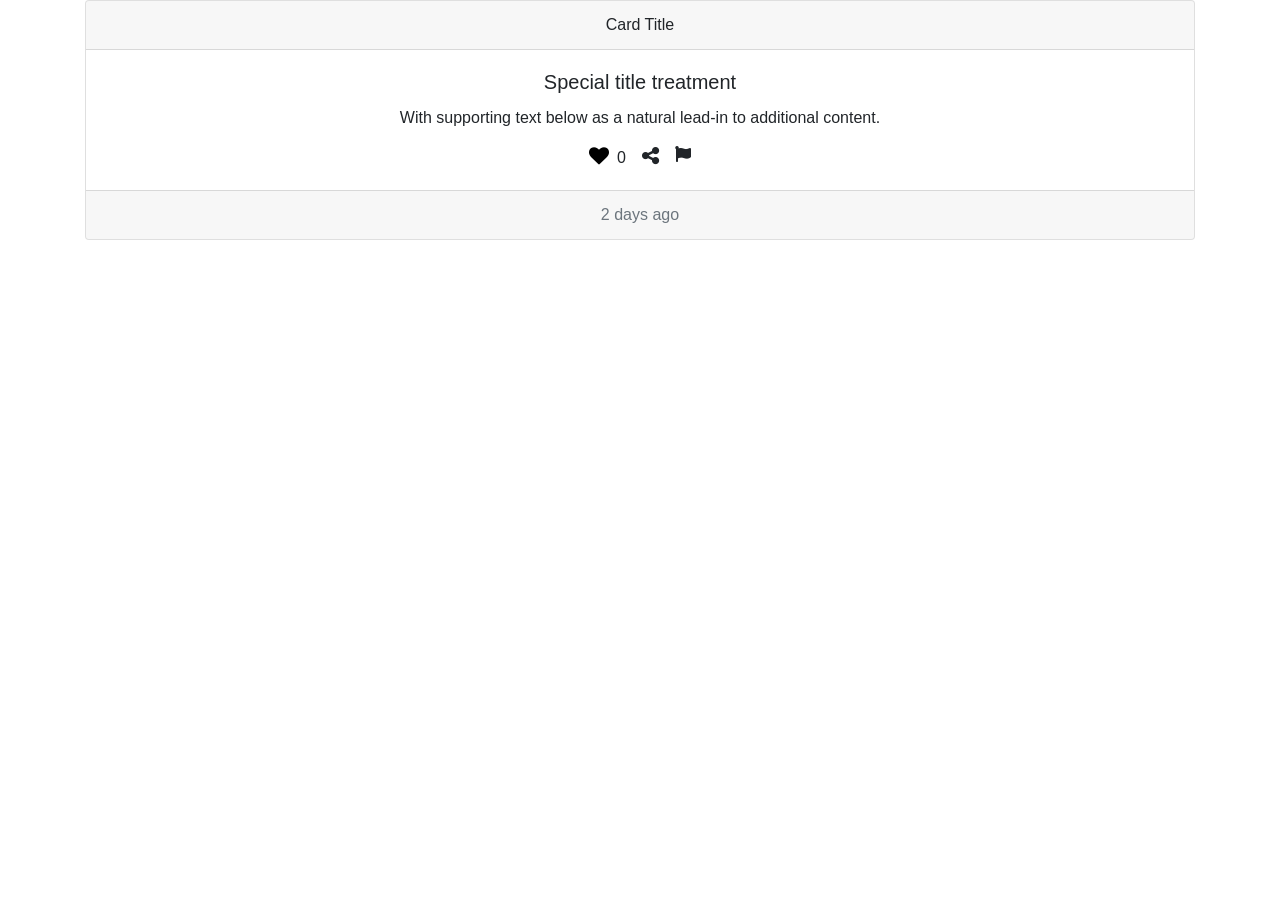
<file: details.html>
<!DOCTYPE html>
<html lang="en">
<head>
    <meta charset="UTF-8">
    <meta http-equiv="X-UA-Compatible" content="IE=edge">
    <meta name="viewport" content="width=device-width, initial-scale=1.0">
    <script src="https://cdn.jsdelivr.net/npm/bootstrap@5.3.0-alpha1/dist/js/bootstrap.bundle.min.js" integrity="sha384-w76AqPfDkMBDXo30jS1Sgez6pr3x5MlQ1ZAGC+nuZB+EYdgRZgiwxhTBTkF7CXvN" crossorigin="anonymous"></script>
    <link href="https://cdn.jsdelivr.net/npm/bootstrap@5.3.0-alpha1/dist/css/bootstrap.min.css" rel="stylesheet" integrity="sha384-GLhlTQ8iRABdZLl6O3oVMWSktQOp6b7In1Zl3/Jr59b6EGGoI1aFkw7cmDA6j6gD" crossorigin="anonymous">
    <link rel="stylesheet" href="https://maxcdn.bootstrapcdn.com/bootstrap/4.5.2/css/bootstrap.min.css">
    <link rel="stylesheet" href="https://use.fontawesome.com/releases/v5.15.1/css/all.css">
    <!-- Font Awesome -->
    <link rel="stylesheet" href="https://cdnjs.cloudflare.com/ajax/libs/font-awesome/4.7.0/css/font-awesome.min.css">
    <title>Document</title>
    <style>
        .fa-heart {
          color: black;
          cursor: pointer;
          font-size: 20px;
        }
        .liked {
          color: red;
        }
        .form-group {
          margin-top: 20px;
        }
        /* .warning-icon {
        display: inline-block;
        width: 30px;
        height: 30px;
        border: 2px solid orange;
        border-radius: 50%;
        color: orange;
        font-size: 20px;
        line-height: 30px;
        text-align: center;
        margin-right: 10px;
      } */

      </style>
      
</head>
<body>
    <div class="container">
        <div class="card text-center">
            <div class="card-header">
                Card Title
            </div>
            <div class="card-body">
              <h5 class="card-title">Special title treatment</h5>
              <p class="card-text">With supporting text below as a natural lead-in to additional content.</p>
              <div class="d-flex justify-content-center" >
                <i class="fa fa-heart"></i>
                <span class="like-count pl-2">0</span>
                <i class="fa fa-share-alt pl-3 " style="cursor:pointer; font-size:20px; float: right;"></i>
                    <i class="fas fa-flag pl-3"></i>
              <!-- <i class="fa-solid fa-flag pl-3" style="cursor:pointer; font-size:20px"></i> -->
              <!-- <i class="fa fa-exclamation-triangle pl-3" aria-hidden="true"></i> -->
              
            </div>
              <!-- <div class="collapse mt-3">
                <div class="card card-body">
                  <form>
                    <div class="form-group">
                      <textarea class="form-control" rows="3"></textarea>
                    </div>
                    <button class="btn btn-primary" type="submit">Submit</button>
                  </form>
                </div>
              </div> -->
            </div>
            <div class="card-footer text-muted">
              2 days ago
            </div>
          </div>
    </div>

<script src="https://code.jquery.com/jquery-3.5.1.min.js"></script>
<!-- Latest compiled JavaScript -->
<script src="https://maxcdn.bootstrapcdn.com/bootstrap/4.5.2/js/bootstrap.min.js"></script>

<script>
const post = document.querySelector(".card-body");
const heart = post.querySelector(".fa-heart");
const count = post.querySelector(".like-count");
const comment = post.querySelector(".fa-comment");
const share = post.querySelector(".fa-share-alt");

heart.addEventListener("click", function() {
  if (heart.classList.contains("liked")) {
    heart.classList.remove("liked");
    count.innerText--;
  } else {
    heart.classList.add("liked");
    count.innerText++;
  }
});

comment.addEventListener("click", function() {
        const commentSection = post.querySelector(".collapse");
        commentSection.classList.toggle("show");
      });
    </script>
    </body>
</html>
</file>
